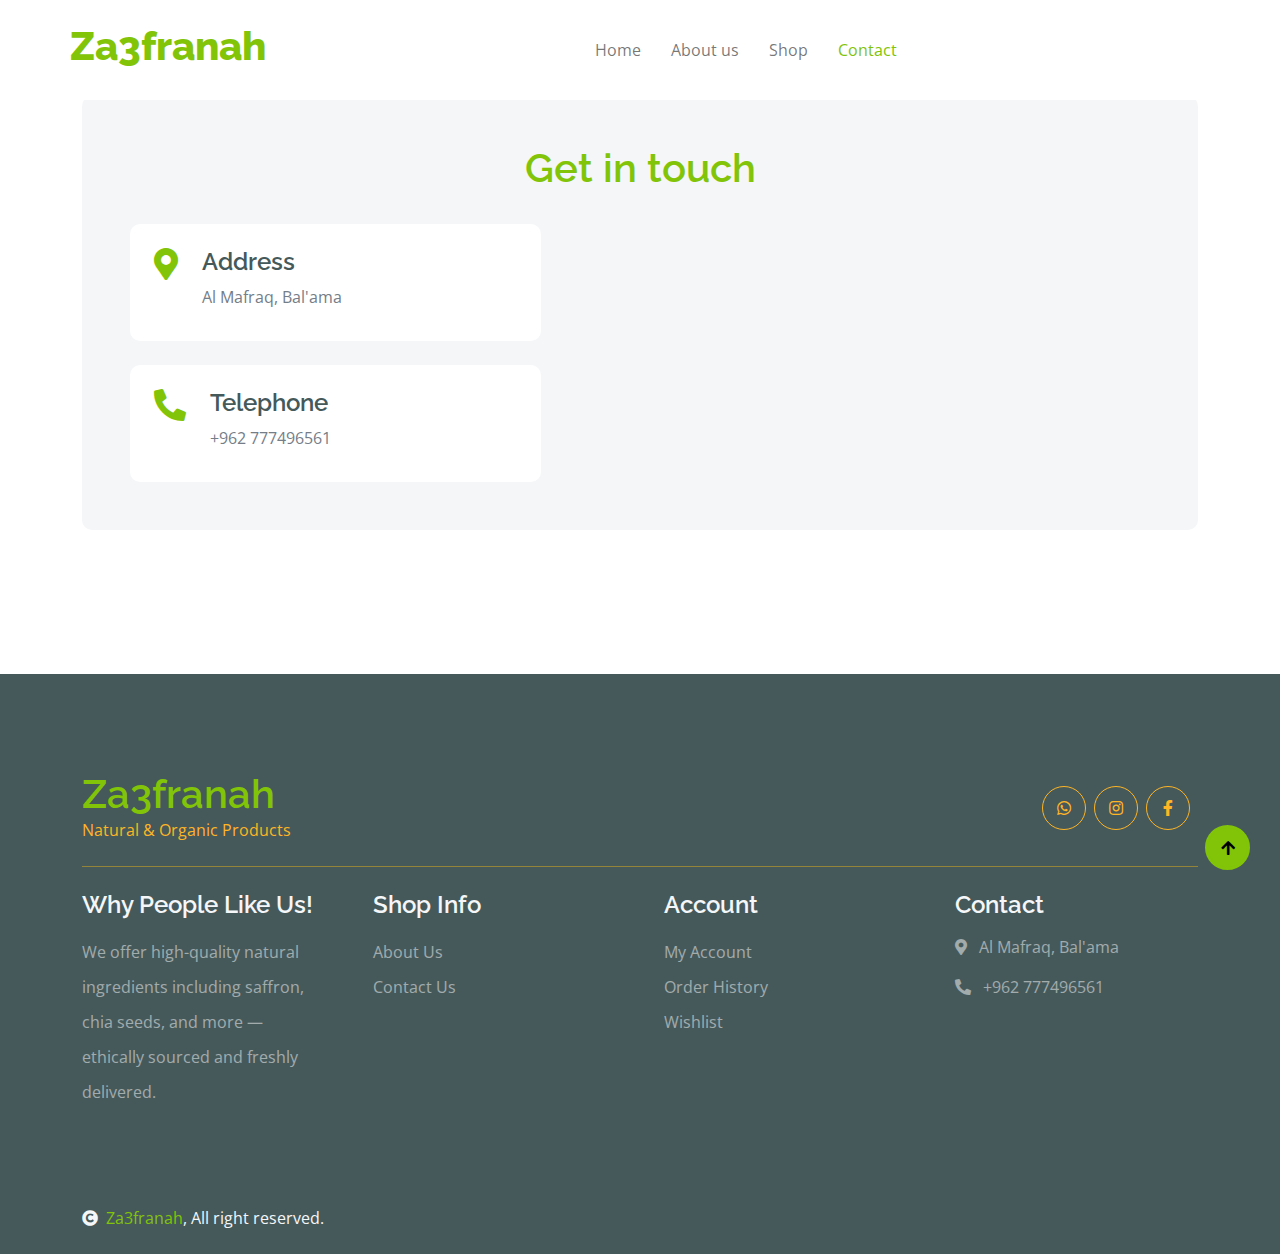
<file: contact.html>
<!DOCTYPE html>
<html lang="en">

    <head>
        <meta charset="utf-8">
        <title>Za3franah</title>
        <meta content="width=device-width, initial-scale=1.0" name="viewport">
        <meta content="" name="keywords">
        <meta content="" name="description">

        <!-- Google Web Fonts -->
        <link rel="preconnect" href="https://fonts.googleapis.com">
        <link rel="preconnect" href="https://fonts.gstatic.com" crossorigin>
        <link href="https://fonts.googleapis.com/css2?family=Open+Sans:wght@400;600&family=Raleway:wght@600;800&display=swap" rel="stylesheet"> 
        <link rel="icon" href="img/fav-icon.png" type="image/png">
    <link rel="icon" href="/img/IMG_5024.png" type="image/x-icon">

        <!-- Icon Font Stylesheet -->
        <link rel="stylesheet" href="https://use.fontawesome.com/releases/v5.15.4/css/all.css"/>
        <link href="https://cdn.jsdelivr.net/npm/bootstrap-icons@1.4.1/font/bootstrap-icons.css" rel="stylesheet">

        <!-- Libraries Stylesheet -->
        <link href="lib/lightbox/css/lightbox.min.css" rel="stylesheet">
        <link href="lib/owlcarousel/assets/owl.carousel.min.css" rel="stylesheet">


        <!-- Customized Bootstrap Stylesheet -->
        <link href="css/bootstrap.min.css" rel="stylesheet">

        <!-- Template Stylesheet -->
        <link href="css/style.css" rel="stylesheet">
    </head>

    <body>

        <!-- Spinner Start -->
        <div id="spinner" class="show w-100 vh-100 bg-white position-fixed translate-middle top-50 start-50  d-flex align-items-center justify-content-center">
            <div class="spinner-grow text-primary" role="status"></div>
        </div>
        <!-- Spinner End -->


        <!-- Navbar start -->
        <div class="container-fluid fixed-top">

            <div class="container px-0">
                <nav class="navbar navbar-light bg-white navbar-expand-xl">
                    <a href="index.html" class="navbar-brand"><h1 class="text-primary display-6">Za3franah</h1></a>
                    <button class="navbar-toggler py-2 px-3" type="button" data-bs-toggle="collapse" data-bs-target="#navbarCollapse">
                        <span class="fa fa-bars text-primary"></span>
                    </button>
                    <div class="collapse navbar-collapse bg-white" id="navbarCollapse">
                        <div class="navbar-nav mx-auto">
                            <a href="index.html" class="nav-item nav-link">Home</a>
                            <a href="shop-detail.html" class="nav-item nav-link">About us</a>
                            <a href="shop.html" class="nav-item nav-link">Shop</a>
                           
                            <a href="contact.html" class="nav-item nav-link active">Contact</a>
                        </div>
                        
                    </div>
                </nav>
            </div>
        </div>
        <!-- Navbar End -->





        <!-- Contact Start -->
        <div class="container-fluid contact py-5">
            <div class="container py-5">
                <div class="p-5 bg-light rounded">
                    <div class="row g-4">
                        <div class="col-12">
                            <div class="text-center mx-auto" style="max-width: 700px;">
                                <h1 class="text-primary">Get in touch</h1>
                            </div>
                        </div>
                  
 
                        <div class="col-lg-5">
                            <div class="d-flex p-4 rounded mb-4 bg-white">
                                <i class="fas fa-map-marker-alt fa-2x text-primary me-4"></i>
                                <div>
                                    <h4>Address</h4>
                                    <p class="mb-2">Al Mafraq, Bal'ama</p>
                                </div>
                            </div>
                    
                            <div class="d-flex p-4 rounded bg-white">
                                <i class="fa fa-phone-alt fa-2x text-primary me-4"></i>
                                <div>
                                    <h4>Telephone</h4>
                                    <p class="mb-2">+962 777496561</p>
                                </div>
                            </div>
                        </div>
                    </div>
                </div>
            </div>
        </div>
        <!-- Contact End -->


<!-- Footer Start -->
<div class="container-fluid bg-dark text-white-50 footer pt-5 mt-5">
    <div class="container py-5">
        <div class="pb-4 mb-4" style="border-bottom: 1px solid rgba(226, 175, 24, 0.5) ;">
            <div class="row g-4">
                <div class="col-lg-3">
                    <a href="#">
                        <h1 class="text-primary mb-0">Za3franah</h1>
                        <p class="text-secondary mb-0">Natural & Organic Products</p>
                    </a>
                </div>
                <div class="col-lg-6">
                    <!-- يمكنك لاحقًا إضافة شريط Newsletter هنا -->
                </div>
<div class="col-lg-3">
    <div class="d-flex justify-content-end pt-3">
        <a class="btn btn-outline-secondary me-2 btn-md-square rounded-circle" href="https://wa.me/962777496561" target="_blank">
            <i class="fab fa-whatsapp"></i>
        </a>
        <a class="btn btn-outline-secondary me-2 btn-md-square rounded-circle" href="https://www.instagram.com/zafranaa1982/?utm_source=qr&igsh=aGV1c3AwMWN3NWNs#" target="_blank">
            <i class="fab fa-instagram"></i>
        </a>

                <a class="btn btn-outline-secondary me-2 btn-md-square rounded-circle" href="https://www.facebook.com/jfwn.2024?rdid=xgLuHN3fuugizgYn&share_url=https%3A%2F%2Fwww.facebook.com%2Fshare%2F1FYfkn9yhh%2F#"><i class="fab fa-facebook-f"></i></a>

    </div>
</div>

            </div>
        </div>
        <div class="row g-5">
            <div class="col-lg-3 col-md-6">
                <div class="footer-item">
                    <h4 class="text-light mb-3">Why People Like Us!</h4>
                    <p class="mb-4">We offer high-quality natural ingredients including saffron, chia seeds, and more — ethically sourced and freshly delivered.</p>
                </div>
            </div>
            <div class="col-lg-3 col-md-6">
                <div class="d-flex flex-column text-start footer-item">
                    <h4 class="text-light mb-3">Shop Info</h4>
                    <a class="btn-link" href="#">About Us</a>
                    <a class="btn-link" href="#">Contact Us</a>
                </div>
            </div>
            <div class="col-lg-3 col-md-6">
                <div class="d-flex flex-column text-start footer-item">
                    <h4 class="text-light mb-3">Account</h4>
                    <a class="btn-link" href="#">My Account</a>
                    <a class="btn-link" href="#">Order History</a>
                    <a class="btn-link" href="#">Wishlist</a>
                </div>
            </div>
            <div class="col-lg-3 col-md-6">
                <div class="footer-item">
                    <h4 class="text-light mb-3">Contact</h4>
                    <p><i class="fas fa-map-marker-alt me-2"></i> Al Mafraq, Bal'ama</p>
                    <p><i class="fas fa-phone-alt me-2"></i> +962 777496561</p>
                </div>
            </div>
        </div>
    </div>
</div>
<!-- Footer End -->

        <!-- Copyright Start -->
        <div class="container-fluid copyright bg-dark py-4">
            <div class="container">
                <div class="row">
                    <div class="col-md-6 text-center text-md-start mb-3 mb-md-0">
                        <span class="text-light"><a href="#"><i class="fas fa-copyright text-light me-2"></i>Za3franah</a>, All right reserved.</span>
                    </div>
                   
                </div>
            </div>
        </div>
        <!-- Copyright End -->



        <!-- Back to Top -->
        <a href="#" class="btn btn-primary border-3 border-primary rounded-circle back-to-top"><i class="fa fa-arrow-up"></i></a>   

        
    <!-- JavaScript Libraries -->
    <script src="https://ajax.googleapis.com/ajax/libs/jquery/3.6.4/jquery.min.js"></script>
    <script src="https://cdn.jsdelivr.net/npm/bootstrap@5.0.0/dist/js/bootstrap.bundle.min.js"></script>
    <script src="lib/easing/easing.min.js"></script>
    <script src="lib/waypoints/waypoints.min.js"></script>
    <script src="lib/lightbox/js/lightbox.min.js"></script>
    <script src="lib/owlcarousel/owl.carousel.min.js"></script>

    <!-- Template Javascript -->
    <script src="js/main.js"></script>
    </body>

</html>
</file>
<file: css/style.css>
/*** Spinner Start ***/
#spinner {
    opacity: 0;
    visibility: hidden;
    transition: opacity .8s ease-out, visibility 0s linear .5s;
    z-index: 99999;
 }

 #spinner.show {
     transition: opacity .8s ease-out, visibility 0s linear .0s;
     visibility: visible;
     opacity: 1;
 }

 .back-to-top {
    position: fixed;
    right: 30px;
    bottom: 30px;
    display: flex;
    width: 45px;
    height: 45px;
    align-items: center;
    justify-content: center;
    transition: 0.5s;
    z-index: 99;
}
/*** Spinner End ***/


/*** Button Start ***/
.btn {
    font-weight: 600;
    transition: .5s;
}

.btn-square {
    width: 32px;
    height: 32px;
}

.btn-sm-square {
    width: 34px;
    height: 34px;
}

.btn-md-square {
    width: 44px;
    height: 44px;
}

.btn-lg-square {
    width: 56px;
    height: 56px;
}

.btn-square,
.btn-sm-square,
.btn-md-square,
.btn-lg-square {
    padding: 0;
    display: flex;
    align-items: center;
    justify-content: center;
    font-weight: normal;
}

.btn.border-secondary {
    transition: 0.5s;
}

.btn.border-secondary:hover {
    background: var(--bs-secondary) !important;
    color: var(--bs-white) !important;
}

/*** Topbar Start ***/
.fixed-top {
    transition: 0.5s;
    background: var(--bs-white);
    border: 0;
}

.topbar {
    padding: 20px;
    border-radius: 230px 100px;
}

.topbar .top-info {
    font-size: 15px;
    line-height: 0;
    letter-spacing: 1px;
    display: flex;
    align-items: center;
}

.topbar .top-link {
    font-size: 15px;
    line-height: 0;
    letter-spacing: 1px;
    display: flex;
    align-items: center;
}

.topbar .top-link a {
    letter-spacing: 1px;
}

.topbar .top-link a small:hover {
    color: var(--bs-secondary) !important;
    transition: 0.5s;
}

.topbar .top-link a small:hover i {
    color: var(--bs-primary) !important;
}
/*** Topbar End ***/

/*** Navbar Start ***/
.navbar .navbar-nav .nav-link {
    padding: 10px 15px;
    font-size: 16px;
    transition: .5s;
}

.navbar {
    height: 100px;
    border-bottom: 1px solid rgba(255, 255, 255, .1);
}

.navbar .navbar-nav .nav-link:hover,
.navbar .navbar-nav .nav-link.active,
.fixed-top.bg-white .navbar .navbar-nav .nav-link:hover,
.fixed-top.bg-white .navbar .navbar-nav .nav-link.active {
    color: var(--bs-primary);
}

.navbar .dropdown-toggle::after {
    border: none;
    content: "\f107";
    font-family: "Font Awesome 5 Free";
    font-weight: 700;
    vertical-align: middle;
    margin-left: 8px;
}

@media (min-width: 1200px) {
    .navbar .nav-item .dropdown-menu {
        display: block;
        visibility: hidden;
        top: 100%;
        transform: rotateX(-75deg);
        transform-origin: 0% 0%;
        border: 0;
        transition: .5s;
        opacity: 0;
    }
}

.dropdown .dropdown-menu a:hover {
    background: var(--bs-secondary);
    color: var(--bs-primary);
}

.navbar .nav-item:hover .dropdown-menu {
    transform: rotateX(0deg);
    visibility: visible;
    background: var(--bs-light) !important;
    border-radius: 10px !important;
    transition: .5s;
    opacity: 1;
}

#searchModal .modal-content {
    background: rgba(255, 255, 255, .8);
}
/*** Navbar End ***/

/*** Hero Header ***/
.hero-header {
    background: linear-gradient(rgba(248, 223, 173, 0.1), rgba(248, 223, 173, 0.1)), url(../img/hero-img.jpg);
    background-position: center center;
    background-repeat: no-repeat;
    background-size: cover;
}

.carousel-item {
    position: relative;
}

.carousel-item a {
    position: absolute;
    top: 50%;
    left: 50%;
    transform: translate(-50%, -50%);
    font-size: 25px;
    background: linear-gradient(rgba(255, 181, 36, 0.7), rgba(255, 181, 36, 0.7));
}

.carousel-control-next,
.carousel-control-prev {
    width: 48px;
    height: 48px;
    border-radius: 48px;
    border: 1px solid var(--bs-white);
    background: var(--bs-primary);
    position: absolute;
    top: 50%;
    transform: translateY(-50%);
}

.carousel-control-next {
    margin-right: 20px;
}

.carousel-control-prev {
    margin-left: 20px;
}

.page-header {
    position: relative;
    background: linear-gradient(rgba(0, 0, 0, 0.3), rgba(0, 0, 0, 0.3)), url(../img/cart-page-header-img.jpg);
    background-position: center center;
    background-repeat: no-repeat;
    background-size: cover;
}

@media (min-width: 992px) {
    .hero-header,
    .page-header {
        margin-top: 152px !important;
    }
}

@media (max-width: 992px) {
    .hero-header,
    .page-header {
        margin-top: 97px !important;
    }
}
/*** Hero Header end ***/


/*** Fruits Start ***/
.fruite .fruite-item {
    height: 100%;
    transition: 0.5s;
    display: flex;
    flex-direction: column;
}

.fruite .fruite-item:hover {
    box-shadow: 0 0 55px rgba(0, 0, 0, 0.4);
}

.fruite .fruite-item .fruite-img {
    overflow: hidden;
    transition: 0.5s;
    border-radius: 10px 10px 0 0;
    height: 250px; /* Fixed height for all images */
    width: 100%; /* Full width of container */
}

.fruite .fruite-item .fruite-img img {
    transition: 0.5s;
    width: 100%;
    height: 100%;
    object-fit: cover; /* Ensures images fill container while maintaining aspect ratio */
}

.fruite .fruite-item .fruite-img img:hover {
    transform: scale(1.1); /* Slightly reduced zoom for better effect */
}

.fruite .p-4 {
    flex: 1; /* Makes description area fill remaining space */
    display: flex;
    flex-direction: column;
}

.fruite .p-4 p {
    flex-grow: 1; /* Pushes price and button to bottom */
}
/*** Fruits End ***/


/*** service Start ***/
.service .service-item .service-content {
    position: relative;
    width: 250px; 
    height: 130px; 
    top: -50%; 
    left: 50%; 
    transform: translate(-50%, -50%);
}

/*** service End ***/


/*** Fruits Start ***/
.fruite .tab-class .nav-item a.active {
    background: var(--bs-secondary) !important;
}

.fruite .tab-class .nav-item a.active span {
    color: var(--bs-white) !important; 
}

.fruite .fruite-categorie .fruite-name {
    line-height: 40px;
}

.fruite .fruite-categorie .fruite-name a {
    transition: 0.5s;
}

.fruite .fruite-categorie .fruite-name a:hover {
    color: var(--bs-secondary);
}

.fruite .fruite-item {
    height: 100%;
    transition: 0.5s;
}
.fruite .fruite-item:hover {
    box-shadow: 0 0 55px rgba(0, 0, 0, 0.4);
}

.fruite .fruite-item .fruite-img {
    overflow: hidden;
    transition: 0.5s;
    border-radius: 10px 10px 0 0;
}

.fruite .fruite-item .fruite-img img {
    transition: 0.5s;
}

.fruite .fruite-item .fruite-img img:hover {
    transform: scale(1.3);
}
/*** Fruits End ***/


/*** vesitable Start ***/
.vesitable .vesitable-item {
    height: 100%;
    transition: 0.5s;
}

.vesitable .vesitable-item:hover {
    box-shadow: 0 0 55px rgba(0, 0, 0, 0.4);
}

.vesitable .vesitable-item .vesitable-img {
    overflow: hidden;
    transition: 0.5s;
    border-radius: 10px 10px 0 0;
}

.vesitable .vesitable-item .vesitable-img img {
    transition: 0.5s;
}

.vesitable .vesitable-item .vesitable-img img:hover {
    transform: scale(1.2);
}

.vesitable .owl-stage {
    margin: 50px 0;
    position: relative;
}

.vesitable .owl-nav .owl-prev {
    position: absolute;
    top: -8px;
    right: 0;
    color: var(--bs-primary);
    padding: 5px 25px;
    border: 1px solid var(--bs-secondary);
    border-radius: 20px;
    transition: 0.5s;

}

.vesitable .owl-nav .owl-prev:hover {
    background: var(--bs-secondary);
    color: var(--bs-white);
}

.vesitable .owl-nav .owl-next {
    position: absolute;
    top: -8px;
    right: 88px;
    color: var(--bs-primary);
    padding: 5px 25px;
    border: 1px solid var(--bs-secondary);
    border-radius: 20px;
    transition: 0.5s;
}

.vesitable .owl-nav .owl-next:hover {
    background: var(--bs-secondary);
    color: var(--bs-white);
}
/*** vesitable End ***/


/*** Banner Section Start ***/
.banner .banner-btn:hover {
    background: var(--bs-primary);
}
/*** Banner Section End ***/


/*** Facts Start ***/
.counter {
    height: 100%;
    text-align: center;
    box-shadow: 0 0 30px rgba(0, 0, 0, 0.05);
}

.counter i {
    font-size: 60px;
    margin-bottom: 25px;
}

.counter h4 {
    color: var(--bs-primary);
    letter-spacing: 1px;
    text-transform: uppercase;
}

.counter h1 {
    margin-bottom: 0;
}
/*** Facts End ***/


/*** testimonial Start ***/
.testimonial .owl-nav .owl-prev {
    position: absolute;
    top: -58px;
    right: 0;
    color: var(--bs-primary);
    padding: 5px 25px;
    border: 1px solid var(--bs-secondary);
    border-radius: 20px;
    transition: 0.5s;
}

.testimonial .owl-nav .owl-prev:hover {
    background: var(--bs-secondary);
    color: var(--bs-white);
}

.testimonial .owl-nav .owl-next {
    position: absolute;
    top: -58px;
    right: 88px;
    color: var(--bs-primary);
    padding: 5px 25px;
    border: 1px solid var(--bs-secondary);
    border-radius: 20px;
    transition: 0.5s;
}

.testimonial .owl-nav .owl-next:hover {
    background: var(--bs-secondary);
    color: var(--bs-white);
}
/*** testimonial End ***/


/*** Single Page Start ***/
.pagination {
    display: inline-block;
}
  
.pagination a {
    color: var(--bs-dark);
    padding: 10px 16px;
    text-decoration: none;
    transition: 0.5s;
    border: 1px solid var(--bs-secondary);
    margin: 0 4px;
}
  
.pagination a.active {
    background-color: var(--bs-primary);
    color: var(--bs-light);
    border: 1px solid var(--bs-secondary);
}
  
.pagination a:hover:not(.active) {background-color: var(--bs-primary)}

.nav.nav-tabs .nav-link.active {
    border-bottom: 2px solid var(--bs-secondary) !important;
}
/*** Single Page End ***/


/*** Footer Start ***/
.footer .footer-item .btn-link {
    line-height: 35px;
    color: rgba(255, 255, 255, .5);
    transition: 0.5s;
}

.footer .footer-item .btn-link:hover {
    color: var(--bs-secondary) !important;
}

.footer .footer-item p.mb-4 {
    line-height: 35px;
}
/*** Footer End ***/
</file>
